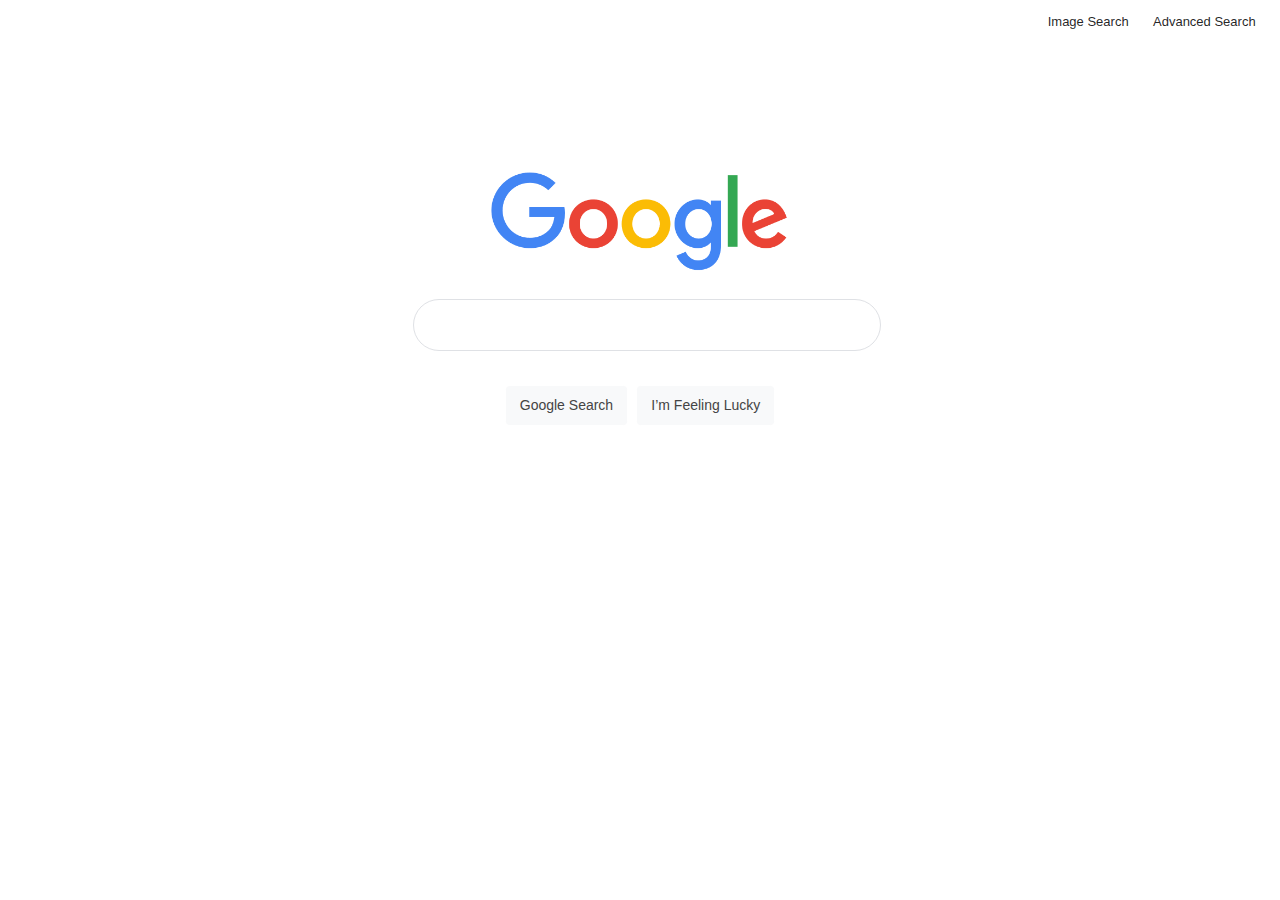
<file: index.html>
<!DOCTYPE html>
<html lang="en">

<head>
    <title>Search</title>
    <link rel="stylesheet" href="styles.css">
</head>

<body>
    <div class="container">
        <a href="image.html" class="container__link">Image Search</a>
        <a href="advanced.html" class="container__link">Advanced Search</a>
    </div>
    <div class="logo">
        <img src="logo.png" alt="Google" class="logo__image">
    </div>
    <div class="search">
        <form class="search__form">
            <input type="text" name="q" class="search__bar">
            <div class="search__button">
                <input type="submit" name="gs" value="Google Search" formaction="https://google.com/search">
                <input type="submit" name="btnI" value="I’m Feeling Lucky"
                    formaction="https://google.com/search?&btnI=1">
            </div>
        </form>
    </div>
</body>

</html>
</file>
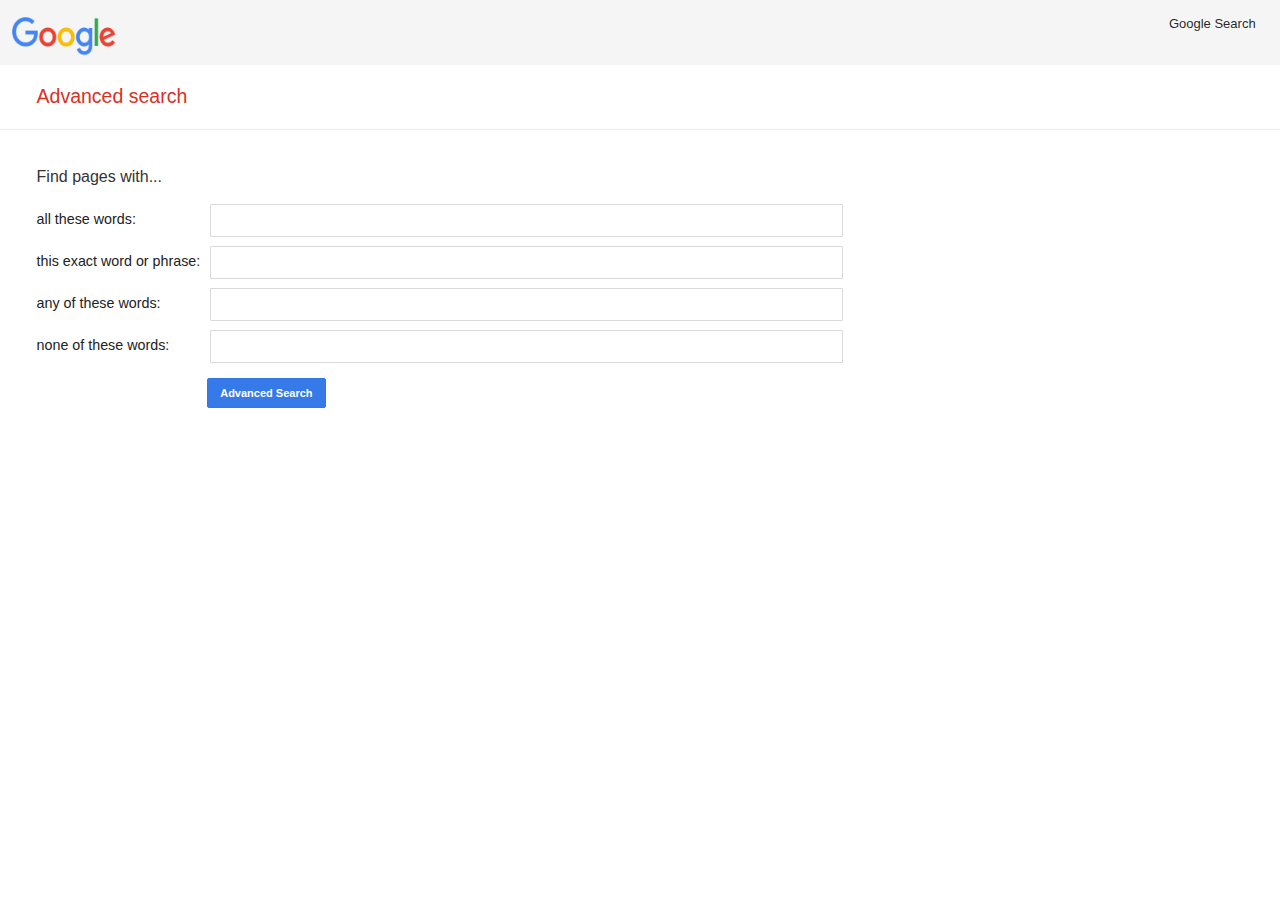
<file: advanced.html>
<!DOCTYPE html>
<html lang="en">

<head>
    <title>Search</title>
    <link rel="stylesheet" href="styles.css">
</head>

<body>
    <div class="wrapper">
        <div class="header">
            <div class="header__logo">
                <img src="logo.png" alt="Google">
            </div>
            <div class="header__link">
                <a href="index.html">Google Search</a>
            </div>
        </div>
        <div class="title">
            <label>Advanced search</label>
        </div>
        <div class="separator"></div>
        <div class="form__container">
            <form action="https://google.com/search" method="GET" name="f">
                <div class="clear">
                    <div class="inputs__subtitle">
                        <div class="subtitle">
                            <span>Find pages with...</span>
                        </div>
                    </div>
                </div>
                <div class="clear">
                    <div class="input_name_wrapper">
                        <div class="input_name_cell">
                            <label for="all_words">all these words:</label>
                        </div>
                    </div>
                    <div class="input__wrapper">
                        <div class="input__cell">
                            <input id="all_words" name="as_q" type="text">
                        </div>
                    </div>
                </div>
                <div class="clear">
                    <div class="input_name_wrapper">
                        <div class="input_name_cell">
                            <label for="exact_word_phrase">this exact word or phrase:</label>
                        </div>
                    </div>
                    <div class="input__wrapper">
                        <div class="input__cell">
                            <input id="exact_word_phrase" name="as_epq" type="text">
                        </div>
                    </div>
                </div>
                <div class="clear">
                    <div class="input_name_wrapper">
                        <div class="input_name_cell">
                            <label for="any_words">any of these words:</label>
                        </div>
                    </div>
                    <div class="input__wrapper">
                        <div class="input__cell">
                            <input id="any_words" name="as_oq" type="text">
                        </div>
                    </div>
                </div>
                <div class="clear">
                    <div class="input_name_wrapper">
                        <div class="input_name_cell">
                            <label for="none_words">none of these words:</label>
                        </div>
                    </div>
                    <div class="input__wrapper">
                        <div class="input__cell">
                            <input id="none_words" name="as_eq" type="text">
                        </div>
                    </div>
                </div>
                <div class="clear">
                    <div class="left_space"></div>
                    <div class="button_wrapper">
                        <input class="button" value="Advanced Search" type="submit">
                    </div>
                </div>
            </form>
        </div>
    </div>
</body>

</html>
</file>
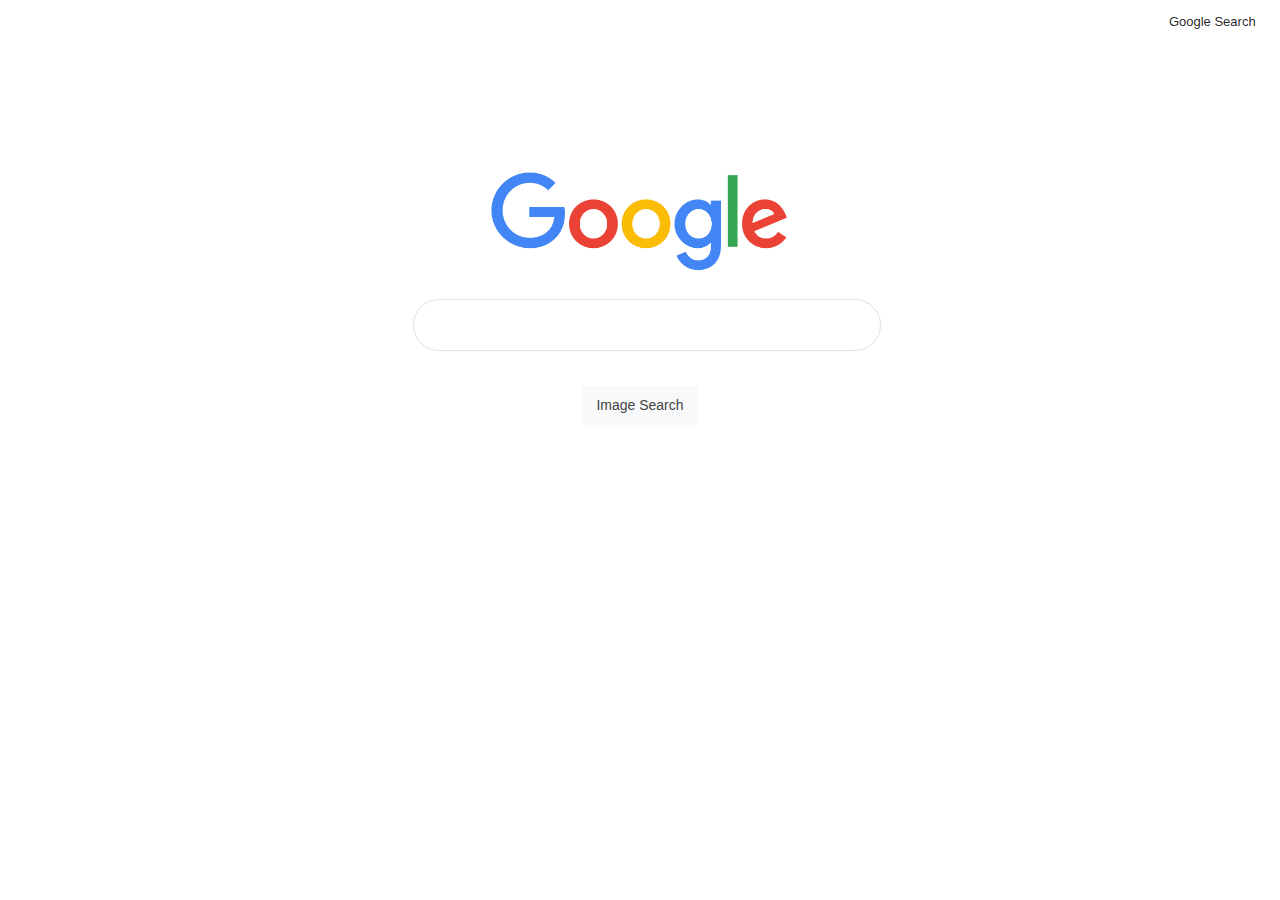
<file: image.html>
<!DOCTYPE html>
<html lang="en">

<head>
    <title>Search</title>
    <link rel="stylesheet" href="styles.css">
</head>

<body>
    <div class="container">
        <a href="index.html" class="container__link">Google Search</a>
    </div>
    <div class="logo">
        <img src="logo.png" alt="Google" class="logo__image">
    </div>
    <div class="search">
        <form action="https://www.google.com/images" class="search__form">
            <input type="text" name="q" class="search__bar">
            <div class="search__button">
                <input type="submit" value="Image Search">
            </div>
        </form>
    </div>

</body>

</html>
</file>
<file: styles.css>
html {
  -webkit-box-sizing: border-box;
          box-sizing: border-box;
  font-size: small;
}

body {
  color: #202124;
  font-family: arial, sans-serif;
  padding: 0;
  border: 0;
  font-weight: inherit;
  font-style: inherit;
  font-size: 100%;
  vertical-align: baseline;
  text-decoration: none;
}

*,
*::before,
*::after {
  -webkit-box-sizing: inherit;
          box-sizing: inherit;
}

.wrapper {
  min-height: 100%;
  margin: 0 auto -3.75rem;
}

html,
body,
div,
a,
img,
form,
label,
span {
  margin: 0;
  padding: 0;
  border: 0;
  font-weight: inherit;
  font-style: inherit;
  vertical-align: baseline;
  text-decoration: none;
}

.container {
  display: -webkit-box;
  display: -ms-flexbox;
  display: flex;
  -webkit-box-pack: end;
      -ms-flex-pack: end;
          justify-content: flex-end;
}

.container__link {
  color: rgba(0, 0, 0, 0.87);
  line-height: 1.5rem;
  padding-right: 1.875rem;
  padding-top: 0.9375rem;
}

.container__link:hover {
  text-decoration: underline;
}

.logo {
  padding-top: 4rem;
}

.logo__image {
  padding-top: 6.8125rem;
  display: block;
  margin: auto;
  height: 14.5625rem;
}

.search__form {
  margin: 0 auto;
  padding-top: 2rem;
  max-width: 35rem;
}

.search__bar {
  border: 0.0625rem solid #dfe1e5;
  border-radius: 3rem;
  height: 4rem;
  width: 36rem;
  outline: none;
  font-size: 1.3rem;
  padding: 1.5rem;
}

.search__button {
  padding-top: 2rem;
  top: 3.3125rem;
  display: block;
  text-align: center;
}

.search__button input {
  background-color: #f8f9fa;
  border: 0.0625rem solid #f8f9fa;
  border-radius: 0.25rem;
  margin: 0.6875rem 0.25rem;
  padding: 0.5rem 1rem;
  height: 3rem;
  cursor: pointer;
  color: #444444;
  font-size: 14px;
  font-family: Arial, Helvetica, sans-serif;
  outline: none;
}

.search__button input:hover {
  border: 0.0625rem solid #e5e7eb;
  color: #202124;
}

.header {
  height: 5rem;
  width: 100%;
  background: #f5f5f5;
  margin-bottom: 1rem;
}

.header__logo {
  position: absolute;
  padding: 0.9375rem 1.25rem 0 0.9375rem;
  line-height: 3.625rem;
}

.header__logo img {
  width: 8rem;
  height: 3rem;
  vertical-align: middle;
}

.header__link {
  line-height: 3.625rem;
  padding-left: 1.875rem;
  padding-right: 1.875rem;
  position: relative;
  text-align: right;
  -webkit-box-align: center;
      -ms-flex-align: center;
          align-items: center;
  -webkit-box-pack: end;
      -ms-flex-pack: end;
          justify-content: flex-end;
  font-style: inherit;
  float: right;
}

.header__link a {
  color: rgba(0, 0, 0, 0.87);
  cursor: pointer;
  text-decoration: none;
}

.header__link a:hover {
  text-decoration: underline;
}

.title {
  color: #d93025;
  font-size: 1.5rem;
  margin: 1.5625rem 2.1875rem;
}

.title label {
  margin-left: 0.625rem;
}

.separator {
  border-bottom: 1px solid #ebebeb;
}

.form__container {
  max-width: 71.25rem;
  min-width: 12.5rem;
  width: 96%;
  margin: 2.5rem 2% 0 2.8125rem;
}

.clear {
  clear: both;
}

.inputs__subtitle {
  display: inline-block;
  min-width: 167px;
  width: 16%;
  font-size: 16px;
  min-height: 42px;
  font-weight: 500;
  color: #333;
  vertical-align: middle;
}

.subtitle {
  height: 30px;
  display: table-cell;
  vertical-align: middle;
}

.space {
  display: inline-block;
  min-width: 167px;
  min-height: 41px;
  vertical-align: middle;
  width: 50%;
}

.instructions {
  font-weight: 700;
  color: #777;
  padding-left: 13rem;
}

.instructions__title {
  height: 30px;
  display: table-cell;
  vertical-align: middle;
}

.left_space {
  display: inline-block;
  min-width: 167px;
  width: 16%;
  height: 42px;
  color: #222;
  font-size: 13px;
  line-height: 16px;
  vertical-align: middle;
}

.input_name_wrapper {
  display: inline-block;
  min-width: 170px;
  height: 42px;
  color: #222;
  font-size: 13px;
  line-height: 16px;
  vertical-align: top;
}

.input_name_cell {
  height: 30px;
  display: table-cell;
  vertical-align: middle;
  font-size: 1.1rem;
}

.input__wrapper {
  display: inline-block;
  min-width: 167px;
  min-height: 41px;
  vertical-align: middle;
  width: 70%;
}

.input__cell {
  padding-right: 16px;
}

.input__cell input {
  border-radius: 1px;
  border: 1px solid #d9d9d9;
  font-size: 1rem;
  height: 2.5rem;
  padding: 1px 8px;
  width: 100%;
  outline: none;
}

.input__cell input:focus {
  outline: 1px solid #6ea5fc;
}

.button_wrapper {
  display: inline-block;
  min-width: 167px;
  min-height: 41px;
}

.button {
  height: 30px;
  padding: 0 12px;
  background-color: #357ae8;
  border: 1px solid #3079ed;
  color: #fff;
  border-radius: 2px;
  font-size: 11px;
  font-weight: bold;
  text-align: center;
}

.button:hover {
  background-image: -webkit-gradient(linear, left top, left bottom, from(#4d90fe), to(#357ae8));
  background-image: linear-gradient(top, #4d90fe, #357ae8);
}
/*# sourceMappingURL=styles.css.map */
</file>
